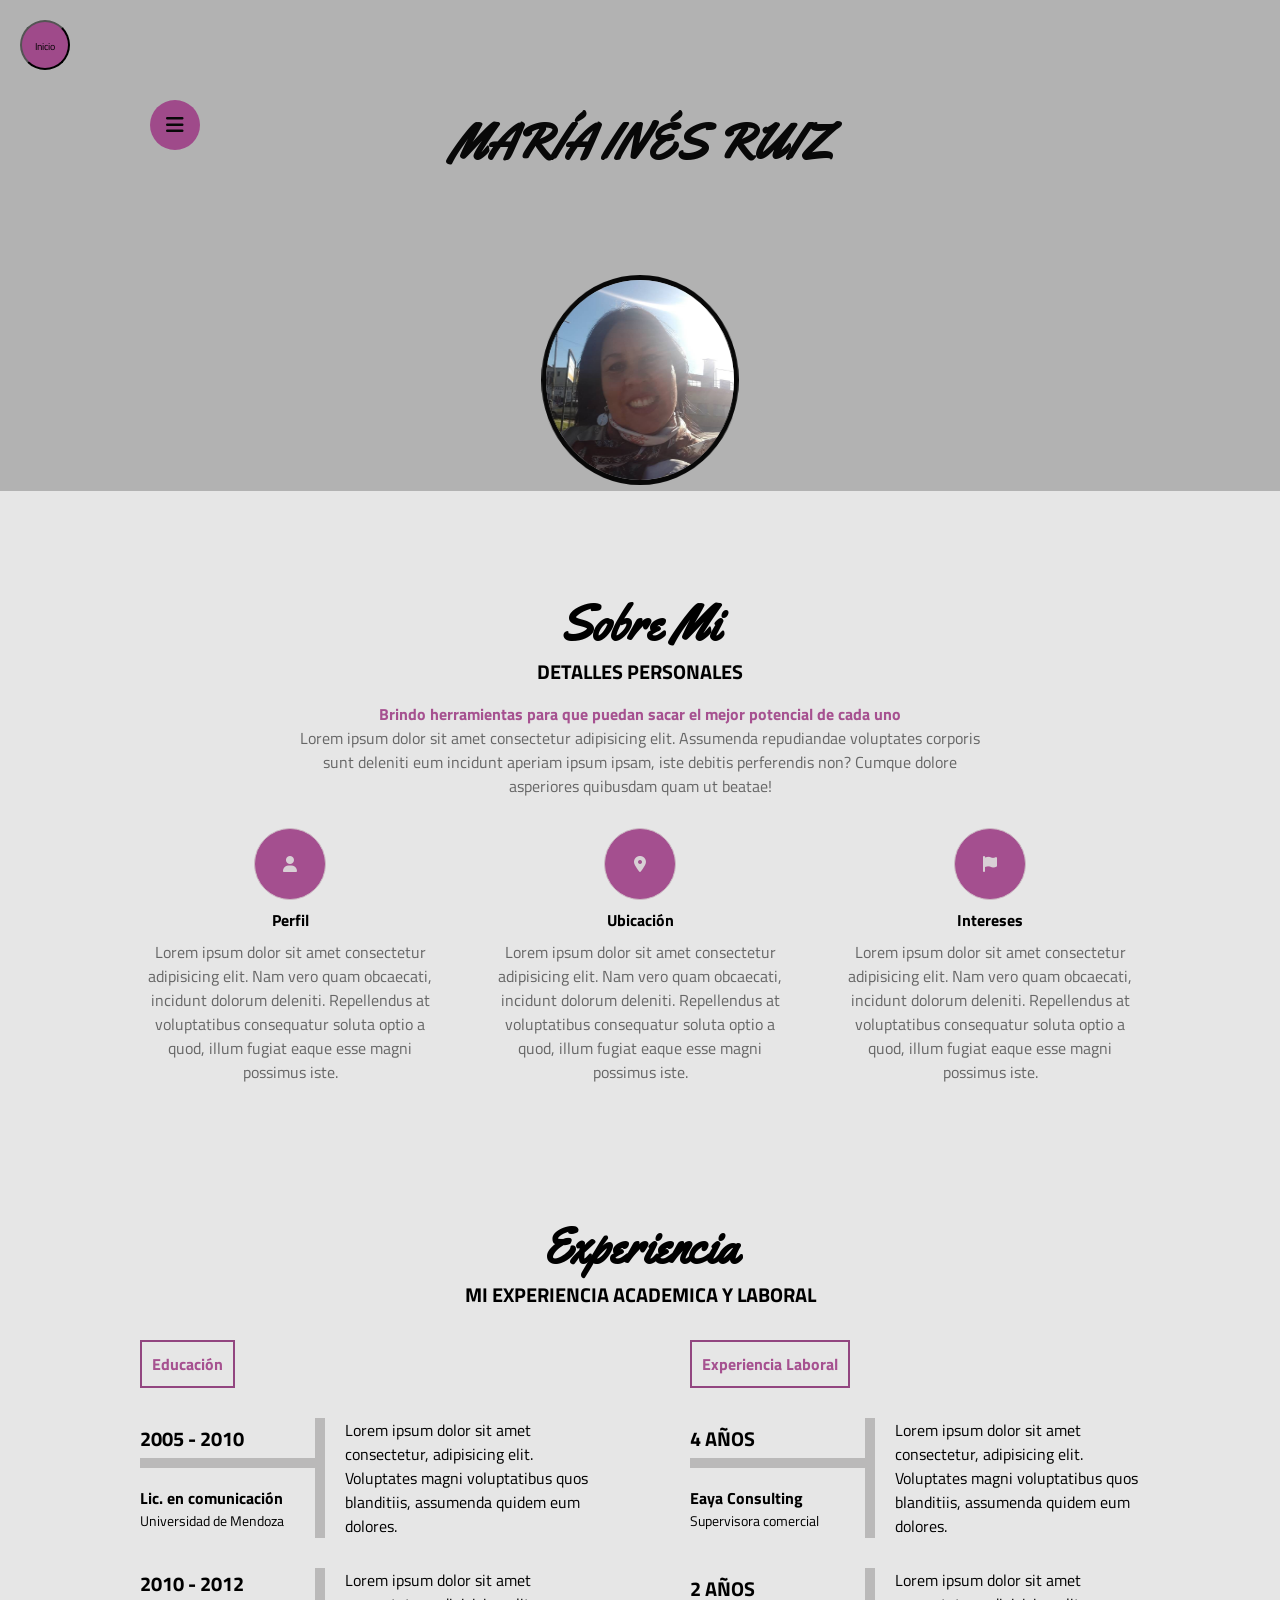
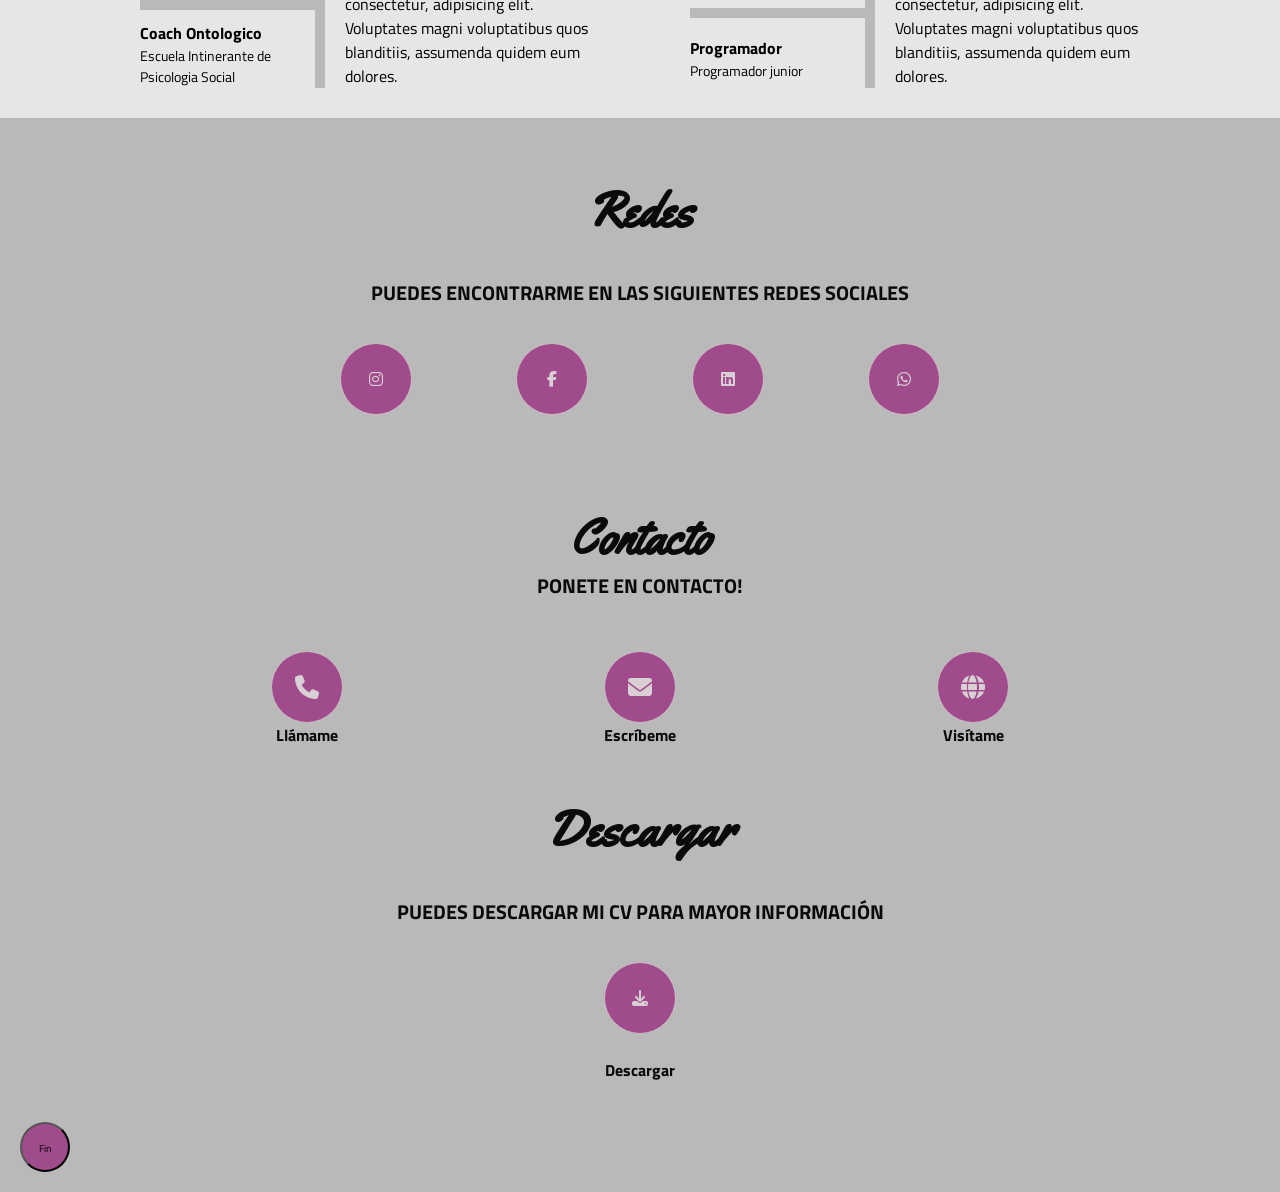
<file: index.html>
<!DOCTYPE html>
<html lang="es" prefix="og: https://ogp.me/ns#">
<head>
    <meta property="og:type" content="website">
    <meta property="og:title" content="CV María Ruiz Chavez">
    <meta property="og:title" content="PFI María Ruiz Chavez CV Ticmas Academy">
    <meta property="og:url" content="https://ruiz3maria.github.io/">
    <meta property="og:image" content="Imagen/maria.jpg">
    <meta property="og:description" content="Proyecto final integrador de Ticmas Academy Desarrollador Frontend">
    <meta property="twitter:card" content="summary_large_image">
    <meta property="twitter:url" content="https://ruiz3maria.github.io/">
    <meta property="twitter:title" content="PFI María Ruiz Chavez CV Ticmas Academy">
    <meta property="twitter:description" content="Proyecto final integrador de Ticmas Academy Desarrollo Frontend">
    <meta property="twitter:image" content="Imagen/maria.jpg">
    <meta charset="UTF-8">
    <meta http-equiv="X-UA-Compatible" content="IE=edge">
    <link rel="stylesheet" href="https://cdnjs.cloudflare.com/ajax/libs/font-awesome/6.3.0/css/all.min.css" integrity="sha512-SzlrxWUlpfuzQ+pcUCosxcglQRNAq/DZjVsC0lE40xsADsfeQoEypE+enwcOiGjk/bSuGGKHEyjSoQ1zVisanQ==" crossorigin="anonymous" referrerpolicy="no-referrer" />
    <meta name="viewport" content="width=device-width, initial-scale=1.0">
    
    <link rel="shortcut icon" href="https://img.icons8.com/cotton/1x/hearts--v8.png">
    <link rel="stylesheet" href="Mari.css">
    <title>CV María Ruiz Chavez</title>
</head>
<body>
    <div class="contenedor">
        <button class="boton" id="miBoton">Inicio</button>
    </div>
    
    <section class="inicio" id="inicio">
        <div class="contenido">
            <header>
                <div class="nav-bar" onclick="mostrarMenu()">
                   <i class="fa-solid fa-bars"></i>
                </div>
                <nav id="nav" class="nav">
                     <a href="#inicio"> Inicio</a>
                     <a href="#sobremi">Sobre mí</a>
                     <a href="#experiencia">Experiencia</a>
                     <a href="#redes">Redes</a>
                     <a href="#contacto">Contacto</a>
                     <a href="#descarga">Descargar</a>
                </nav>
            </header>
            <div class="info">
                 <h1>MARÍA INÉS RUIZ</h1>
                </div>
                <div class="foto">
                     <img src="Imagen/foto cv3.jpeg"  alt="Foto de perfil">
                </div>
            </div>
</section>

  <section class="sobremi" id="sobremi">
    <div class="contenido">
        <h2 class="titulo-seccion">Sobre Mi</h2>
        <h3>Detalles personales</h3>
        <p class="especial">Brindo herramientas para que puedan sacar el mejor potencial de cada uno </p>
        <p>Lorem ipsum dolor sit amet consectetur adipisicing elit. Assumenda repudiandae voluptates corporis sunt deleniti eum incidunt aperiam ipsum ipsam, iste debitis perferendis non? Cumque dolore asperiores quibusdam quam ut beatae!</p>
    
         <div class="fila">
            <div class="col">
                <i class="fa-solid fa-user"></i>
                <span class="titulo-detalle">Perfil</span>
                <p>Lorem ipsum dolor sit amet consectetur adipisicing elit. Nam vero quam obcaecati, incidunt dolorum deleniti. Repellendus at voluptatibus consequatur soluta optio a quod, illum fugiat eaque esse magni possimus iste.</p>
             </div>
             <div class="col">
                <a href="https://goo.gl/maps/iJ1nzdcHF7uX41BZ9"><i class="fa-solid fa-location-dot"></i></a>
                <span class="titulo-detalle">Ubicación</span>
                <p>Lorem ipsum dolor sit amet consectetur adipisicing elit. Nam vero quam obcaecati, incidunt dolorum deleniti. Repellendus at voluptatibus consequatur soluta optio a quod, illum fugiat eaque esse magni possimus iste.</p>
             </div>
             <div class="col">
                <a href="https://www.youtube.com/watch?v=2Wqfs1wAsWk&t=12s"><i class="fa-solid fa-flag"></i></a>
                <span class="titulo-detalle">Intereses</span>
                <p>Lorem ipsum dolor sit amet consectetur adipisicing elit. Nam vero quam obcaecati, incidunt dolorum deleniti. Repellendus at voluptatibus consequatur soluta optio a quod, illum fugiat eaque esse magni possimus iste.</p>
             </div>
         </div>
             
  </section>
<section class="experiencia" id="experiencia">
    <div class="contenido">
        <h2 class="titulo-seccion">Experiencia</h2>
        <h3>Mi experiencia Academica y Laboral</h3>
        <div class="info">
            <div class="col">
                <span class="titulo">Educación</span>
                <table>
                    <tr>
                        <td class="datos">
                            <h3>2005 - 2010</h3>
                        </td>
                        <td rowspan="2" class="descripcion">
                            Lorem ipsum dolor sit amet consectetur, adipisicing elit. Voluptates magni voluptatibus quos blanditiis, assumenda quidem eum dolores.
                        </td>
                    </tr>
                    <tr>
                        <td>
                            <h4>Lic. en comunicación</h4>
                            <p>Universidad de Mendoza</p>
                        </td>
                    </tr>
                </table>
                <table>
                    <tr>
                        <td class="datos">
                            <h3>2010 - 2012</h3>
                        </td>
                        <td rowspan="2" class="descripcion">
                            Lorem ipsum dolor sit amet consectetur, adipisicing elit. Voluptates magni voluptatibus quos blanditiis, assumenda quidem eum dolores.
                        </td>
                    </tr>
                    <tr>
                        <td>
                            <h4>Coach Ontologico</h4>
                            <p>Escuela Intinerante de Psicologia Social</p>
                        </td>
                    </tr>
                </table>
            </div>
            <div class="col">
                <span class="titulo">Experiencia Laboral</span>
                <table>
                    <tr>
                        <td class="datos">
                            <h3>4 Años</h3>
                        </td>
                        <td rowspan="2" class="descripcion">
                            Lorem ipsum dolor sit amet consectetur, adipisicing elit. Voluptates magni voluptatibus quos blanditiis, assumenda quidem eum dolores.
                        </td>
                    </tr>
                    <tr>
                        <td>
                            <h4>Eaya Consulting</h4>
                            <p>Supervisora comercial</p>
                        </td>
                    </tr>
                </table>
                <table>
                    <tr>
                        <td class="datos">
                            <h3> 2 Años</h3>
                        </td>
                        <td rowspan="2" class="descripcion">
                            Lorem ipsum dolor sit amet consectetur, adipisicing elit. Voluptates magni voluptatibus quos blanditiis, assumenda quidem eum dolores.
                        </td>
                    </tr>
                    <tr>
                        <td>
                            <h4> Programador</h4>
                            <p>Programador junior</p>
                        </td>
                    </tr>
                </table>
            </div>
        </div>
    </div>
</section>
<section class="redes" id="redes">
    <div class="redes">
        <h2 class="titulo-seccion">Redes</h2>
        <h3>Puedes encontrarme en las siguientes redes sociales</h3>

        <a href="https://www.instagram.com/mariainesruiz2.0/"><i class="fa-brands fa-instagram"></i></a>
        <a href="https://www.facebook.com/Gasolina01"><i class="fa-brands fa-facebook-f"></i></a>
        <a href="https://www.linkedin.com/in/maria-ines-ruiz-ch%C3%A1vez-0a42a8122/"><i class="fa-brands fa-linkedin"></i></a>
        <a href="https://api.whatsapp.com/send?phone=541123530868"><i class="fa-brands fa-whatsapp"></i></a>
    </div>
</section>

<section class="contacto" id="contacto">
    <div class="contenido">
        <h2 class="titulo-seccion">Contacto</h2>
        <h3>Ponete en contacto!</h3>

        <div class="fila">
            <div class="col">
                <h2>
                   <a href="tel:+54 9 1123530868"><i class="fa-solid fa-phone"></i></a>
                </h2>
                 <h4>Llámame</h4>
              
            </div>
            <div class="col">
                <h2>
                    <a href="mailto:m.ruizchavez@gmail.com"><i class="fa-solid fa-envelope"></i></a> 
                </h2>
                 <h4>Escríbeme</h4>
               
            </div>
            <div class="col">
                <h2>
                  <a href="https://www.formacionlideres.com/"><i class="fa-solid fa-globe"></i></a> 
                </h2>
                 <h4>Visítame</h4>
                
            </div>
        </div>
    </div>
</section>
      <section class="descarga" id="descarga">
    <div class="descarga">
        <h2 class="titulo-seccion">Descargar</h2>
        <h3>Puedes descargar mi CV para mayor información</h3>

        <a href="CVmaria/MariaRuizCV.pdf" class="btn" download="CVMariaRuiz.pdf"><i class="fa-solid fa-download"></i></a>
        <br><br>
                  <h4>Descargar</h4>
    </div>
    
</section>
      
<footer>
    <div class="contenedor1">
<button class="boton1" id="miBoton1">Fin</button>
</div>
</footer>

<script src="app.js"></script>
</body>
</html>
</file>
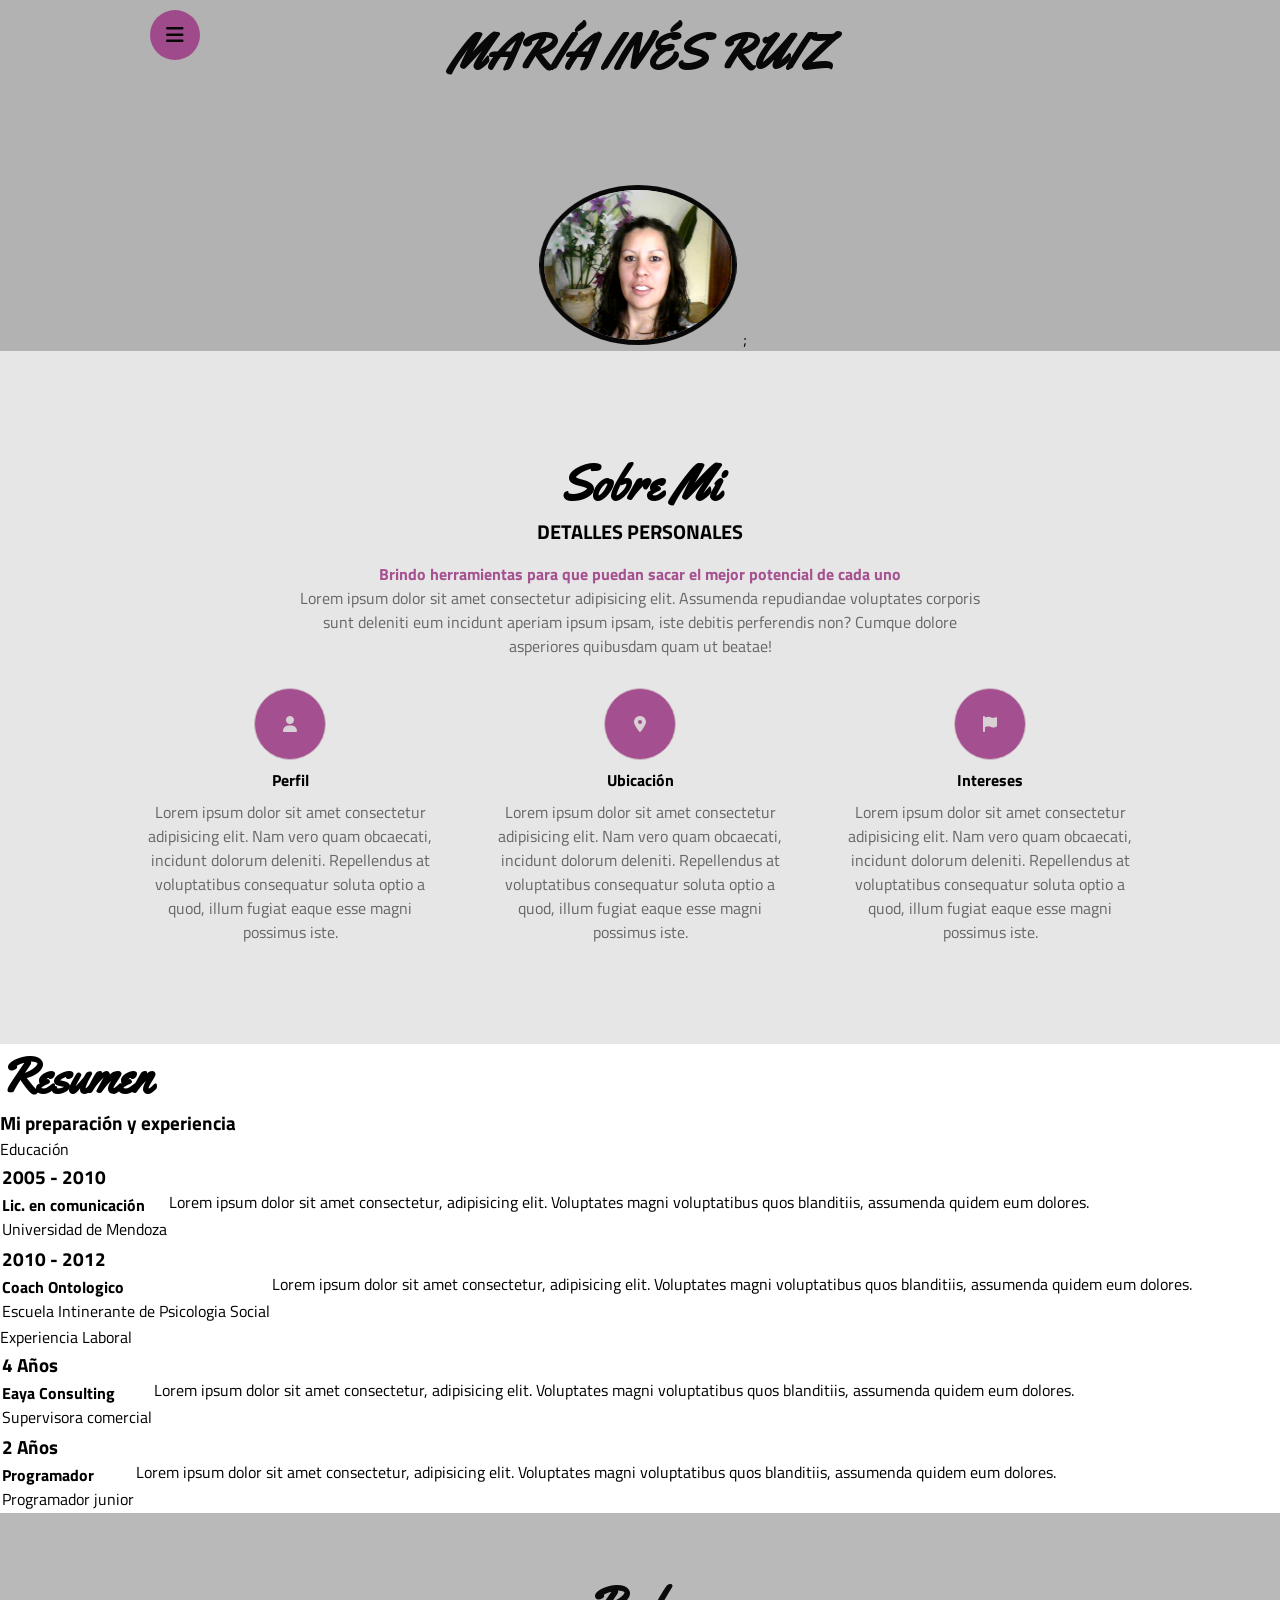
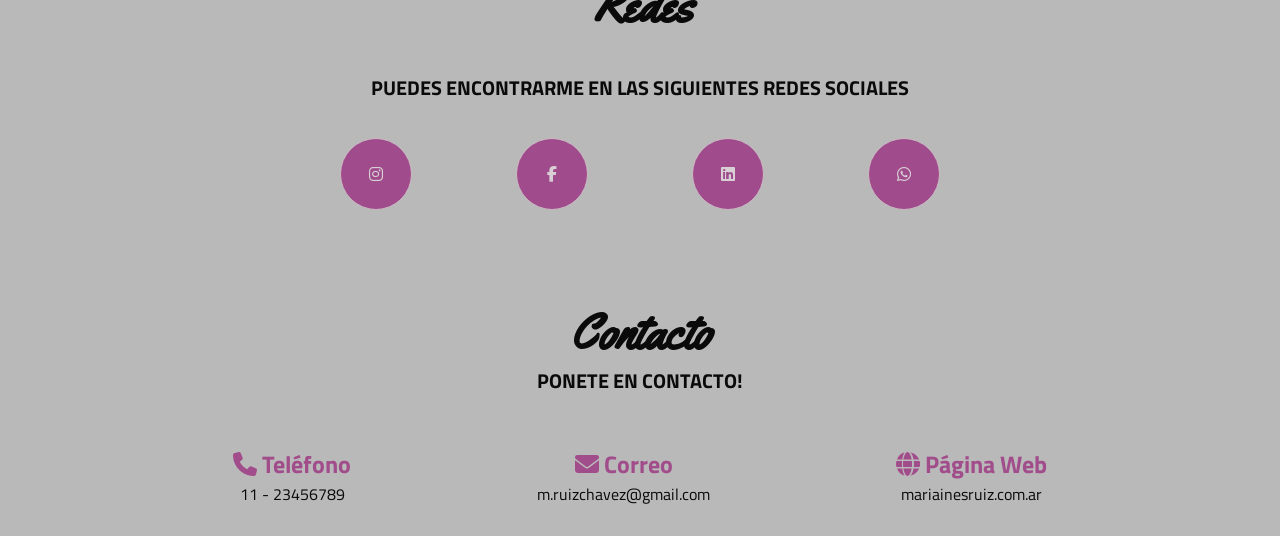
<file: Mari.html>
<!DOCTYPE html>
<html lang="es">
<head>
    <meta charset="UTF-8">
    <meta http-equiv="X-UA-Compatible" content="IE=edge">
    <link rel="stylesheet" href="https://cdnjs.cloudflare.com/ajax/libs/font-awesome/6.3.0/css/all.min.css" integrity="sha512-SzlrxWUlpfuzQ+pcUCosxcglQRNAq/DZjVsC0lE40xsADsfeQoEypE+enwcOiGjk/bSuGGKHEyjSoQ1zVisanQ==" crossorigin="anonymous" referrerpolicy="no-referrer" />
    <meta name="viewport" content="width=device-width, initial-scale=1.0">
    <link rel="shortcut icon" href="https://img.icons8.com/cotton/1x/hearts--v8.png">
    <link rel="stylesheet" href="Mari.css">
    <title>CV MARIA RUIZ CHAVEZ</title>
</head>
<body>
    <section class="inicio" id="inicio">
        <div class="contenido">
            <header>
                <div class="nav-bar" onclick="mostrarOcultarMenu()">
                   <i class="fa-solid fa-bars"></i>
                </div>
                <nav id="nav" class="nav">
                     <a href="#inicio"> Inicio</a>
                     <a href="#sobremi">Sobre mí</a>
                     <a href="#resumen">Resumen</a>
                     <a href="#redes">Redes</a>
                     <a href="#contacto">Contacto</a>
                </nav>
            </header>
            <div class="info">
                 <h1>MARÍA INÉS RUIZ</h1>
                </div>
                <div class="foto">
                     <img src="Imagen/maria.jpg"  alt="Foto de perfil">;
                </div>
            </div>
</section>

  <section class="sobremi" id="sobremi">
    <div class="contenido">
        <h2 class="titulo-seccion">Sobre Mi</h2>
        <h3>Detalles personales</h3>
        <p class="especial">Brindo herramientas para que puedan sacar el mejor potencial de cada uno </p>
        <p>Lorem ipsum dolor sit amet consectetur adipisicing elit. Assumenda repudiandae voluptates corporis sunt deleniti eum incidunt aperiam ipsum ipsam, iste debitis perferendis non? Cumque dolore asperiores quibusdam quam ut beatae!</p>
    
         <div class="fila">
            <div class="col">
                <i class="fa-solid fa-user"></i>
                <span class="titulo-detalle">Perfil</span>
                <p>Lorem ipsum dolor sit amet consectetur adipisicing elit. Nam vero quam obcaecati, incidunt dolorum deleniti. Repellendus at voluptatibus consequatur soluta optio a quod, illum fugiat eaque esse magni possimus iste.</p>
             </div>
             <div class="col">
                <i class="fa-solid fa-location-dot"></i>
                <span class="titulo-detalle">Ubicación</span>
                <p>Lorem ipsum dolor sit amet consectetur adipisicing elit. Nam vero quam obcaecati, incidunt dolorum deleniti. Repellendus at voluptatibus consequatur soluta optio a quod, illum fugiat eaque esse magni possimus iste.</p>
             </div>
             <div class="col">
                <i class="fa-solid fa-flag"></i>
                <span class="titulo-detalle">Intereses</span>
                <p>Lorem ipsum dolor sit amet consectetur adipisicing elit. Nam vero quam obcaecati, incidunt dolorum deleniti. Repellendus at voluptatibus consequatur soluta optio a quod, illum fugiat eaque esse magni possimus iste.</p>
             </div>
         </div>
             
  </section>
<section class="resumen" id="resumen">
    <div class="contenido">
        <h2 class="titulo-seccion">Resumen</h2>
        <h3>Mi preparación y experiencia</h3>
        <div class="info">
            <div class="col">
                <span class="titulo">Educación</span>
                <table>
                    <tr>
                        <td class="datos">
                            <h3>2005 - 2010</h3>
                        </td>
                        <td rowspan="2" class="descripcion">
                            Lorem ipsum dolor sit amet consectetur, adipisicing elit. Voluptates magni voluptatibus quos blanditiis, assumenda quidem eum dolores.
                        </td>
                    </tr>
                    <tr>
                        <td>
                            <h4>Lic. en comunicación</h4>
                            <p>Universidad de Mendoza</p>
                        </td>
                    </tr>
                </table>
                <table>
                    <tr>
                        <td class="datos">
                            <h3>2010 - 2012</h3>
                        </td>
                        <td rowspan="2" class="descripcion">
                            Lorem ipsum dolor sit amet consectetur, adipisicing elit. Voluptates magni voluptatibus quos blanditiis, assumenda quidem eum dolores.
                        </td>
                    </tr>
                    <tr>
                        <td>
                            <h4>Coach Ontologico</h4>
                            <p>Escuela Intinerante de Psicologia Social</p>
                        </td>
                    </tr>
                </table>
            </div>
            <div class="col">
                <span class="titulo">Experiencia Laboral</span>
                <table>
                    <tr>
                        <td class="datos">
                            <h3>4 Años</h3>
                        </td>
                        <td rowspan="2" class="descripcion">
                            Lorem ipsum dolor sit amet consectetur, adipisicing elit. Voluptates magni voluptatibus quos blanditiis, assumenda quidem eum dolores.
                        </td>
                    </tr>
                    <tr>
                        <td>
                            <h4>Eaya Consulting</h4>
                            <p>Supervisora comercial</p>
                        </td>
                    </tr>
                </table>
                <table>
                    <tr>
                        <td class="datos">
                            <h3> 2 Años</h3>
                        </td>
                        <td rowspan="2" class="descripcion">
                            Lorem ipsum dolor sit amet consectetur, adipisicing elit. Voluptates magni voluptatibus quos blanditiis, assumenda quidem eum dolores.
                        </td>
                    </tr>
                    <tr>
                        <td>
                            <h4> Programador</h4>
                            <p>Programador junior</p>
                        </td>
                    </tr>
                </table>
            </div>
        </div>
    </div>
</section>
<section class="redes" id="redes">
    <div class="redes">
        <h2 class="titulo-seccion">Redes</h2>
        <h3>Puedes encontrarme en las siguientes redes sociales</h3>

        <a href="https://www.instagram.com/mariainesruiz2.0/"><i class="fa-brands fa-instagram"></i></a>
        <a href="https://www.facebook.com/Gasolina01"><i class="fa-brands fa-facebook-f"></i></a>
        <a href="https://www.linkedin.com/in/maria-ines-ruiz-ch%C3%A1vez-0a42a8122/"><i class="fa-brands fa-linkedin"></i></a>
        <a href="https://web.whatsapp.com/"><i class="fa-brands fa-whatsapp"></i></a>
    </div>
</section>

<section class="contacto" id="contacto">
    <div class="contenido">
        <h2 class="titulo-seccion">Contacto</h2>
        <h3>Ponete en contacto!</h3>

        <div class="fila">
            <div class="col">
                <h2>
                    <i class="fa-solid fa-phone"></i> Teléfono
                </h2>
                <span class="info-contacto">11 - 23456789</span>
            </div>
            <div class="col">
                <h2>
                    <i class="fa-solid fa-envelope"></i> Correo 
                </h2>
                <span class="info-contacto">m.ruizchavez@gmail.com</span>
            </div>
            <div class="col">
                <h2>
                    <i class="fa-solid fa-globe"></i> Página Web 
                </h2>
                <span class="info-contacto">mariainesruiz.com.ar</span>
            </div>
        </div>
    </div>
</section>

<script src="app.js"></script>
</body>
</html>
</file>
<file: Mari.css>
@import url('https://fonts.googleapis.com/css2?family=Titillium+Web:ital,wght@0,200;0,300;0,400;1,200;1,300;1,400&family=Yellowtail&display=swap');
 *{
    font-family: "Titillium web";
    margin: 0;
    padding: 0;
 }
html{
    scroll-behavior: smooth;
    cursor: url(Imagen/icons8-corazones-30.png),
    auto;
    padding: auto;
}
.contenedor{
    background: linear-gradient(rgba(0,0,0,.3), rgba(0,0,0,.3));
    padding: 20px;
    background-repeat: no-repeat;
    background-size: cover;
}
.boton{
    background-color: #9e3f86e5;
    font-size: 10px;
    width: 50px;
    height: 50px;
    border-radius: 50%;
    line-height: 50px;
    cursor: pointer;
    transition: .3s;
    cursor: url(Imagen/icons8-estrella-30.png), auto;
}
.boton:hover{
    box-shadow: 0 0 35px #fff;
}
.inicio{
    background: linear-gradient(rgba(0,0,0,.3), rgba(0,0,0,.3));
    background-position: center center;
    background-repeat: no-repeat;
    background-size: cover;
    color: #080808;   
}
.inicio .contenido{
    max-width: 1000px;
    margin: auto;
    text-align: center;
    padding: 0 10px;
}
.inicio .contenido header{
    padding: 10px;
}
.inicio .contenido  header nav{
    position: fixed;
    margin-left: 60px;
    background-color: #9e3f86e5;
    padding: 15px;
    border-radius: 10px;
    text-align: left;
    z-index: 99;
    display: none;
    cursor: url(Imagen/icons8-estrella-30.png), auto;
}
.inicio .contenido header nav a{
    display: block;
    color: #fff;
    text-decoration: none;
    margin-bottom: 10px;
    font-weight: bold;
    cursor: url(Imagen/icons8-estrella-30.png), auto;
}
.inicio .contenido header .nav-bar{
    position: fixed;
    background-color: #9e3f86e5;
    font-size: 20px;
    width: 50px;
    height: 50px;
    border-radius: 50%;
    line-height: 50px;
    cursor: pointer;
    transition: .15s; 
    cursor: url(Imagen/icons8-estrella-30.png), auto;
}
.inicio .contenido header .nav-bar:hover{
    box-shadow: 0 0 35px #fff;
}
.inicio .contenido .info{
    padding-bottom: 100px;
}
.inicio .contenido .info h1{
    font-size: 3rem;
    font-family: "Yellowtail";
}
.inicio .contenido .foto{
    position: relative;
    transition: 10s;
}
.inicio .contenido .foto:hover{
    transform:rotateY(380deg);
}
.inicio .contenido .foto img{
    max-width: 200px;
    border-radius: 50%;
    border: 5px solid #080808;
    left: 50%;
    top: -100px;
    transform: rotateY(380deg);
    transition: 5s;
}
.titulo-seccion{
    font-family: "Yellowtail";
    font-size: 3rem;
}
.sobremi{
    background-color: #e6e6e6;
    padding: 100px 0 100px 0;
    text-align: center;
}
.sobremi .contenido{
    max-width: 1000px;
    margin: auto;
    padding: 0 10px;
}
.sobremi .contenido h3{
    text-transform: uppercase;
    font-size: 20px;
}
.sobremi .contenido .especial{
    color: #9e3f86e5;
    font-weight: bold;
    margin-top: 15px;
}
.sobremi .contenido p{
    max-width: 700px;
    margin: auto;
    color: #666;
}
.sobremi .contenido .fila{
    display: flex;
    margin-top: 30px;
    justify-content: space-between;
}
.sobremi .contenido .fila .col{
    width: 30%;
}
.sobremi .contenido .fila .col i{
    display: inline-block;
    text-decoration: none;
    background-color: #9e3f86e5;
    color:hsl(322, 9%, 83%);
    border: 1px solid #ccbac4;
    border-radius: 70%;
    width: 70px;
    height:70px;
    line-height: 70px;
    margin: 0 50px;
    transition: .3s; 
    cursor: url(Imagen/icons8-estrella-30.png), auto;
}
.sobremi .contenido .fila .col i:hover{
    color:#fff;
    background-color: hsl(0, 2%, 9%);
    box-shadow: 0 0 20px #fff;
    cursor: url(Imagen/icons8-estrella-30.png), auto;
}
.sobremi .contenido .fila .col span{
    display: block;
    font-weight: bold;
    margin: 8px 0;
}
.experiencia{
    background-color: #e6e6e6;
    padding: 30px 0 30px 0;
    text-align: center;
}
.experiencia .contenido{
    max-width: 1000px;
    margin: auto;
    padding: 0 10px;
}
.experiencia .contenido h3{
    text-transform: uppercase;
    font-size: 20px;
}
.experiencia .contenido .info{
    text-align: left;
    display: flex;
    justify-content: space-between;
    margin-top: 30px;
}
.experiencia .contenido .info .col{
    width: 45%;
}
.experiencia .contenido .info .col .titulo{
    display: inline-block;
    color: #9e3f86e5;
    font-weight: bold;
    border: 2px solid #8a3575e5;
    padding: 10px;
}
.experiencia .contenido .info .col table{
    margin-top: 30px;
    border-collapse: collapse;
}
.experiencia .contenido .info .col table .datos{
    width: 40%;
    border-bottom: 10px solid #bab9b9;
}
.experiencia .contenido .info .col table h4{
    margin-top: 10px;
}
.experiencia.contenido .info .col table h3{
    font-size: 20px;
    margin-bottom: 5px;
}
.experiencia .contenido .info .col table p{
    font-size: 14px;
}
.experiencia .contenido .info .col table .descripcion{
    border-left: 10px solid #bab9b9;
    padding-left: 20px;
}
.redes{
    background-color: #bab9b9;
    padding: 30px 0 30px;
    color: #0a0a0a;
    text-align: center;
}
.redes .contenido{
    max-width: 1000px;
    margin: auto;
    padding: 0 10px;
}
.redes .contenido h2{
    text-transform: uppercase;
    font-size: 100px;
}
.redes h3{
    text-transform: uppercase;
    font-size: 20px;
    line-height: 100px;
}
.redes a{
    display: inline-block;
    text-decoration: none;
    background-color: #9e3f86e5;
    color:hsl(322, 9%, 83%);
    border: 1px solid #ccbac4;
    border-radius: 70%;
    width: 70px;
    height: 70px;
    line-height: 70px;
    margin: 0 50px;
    transition: .3s;
    cursor: url(Imagen/icons8-estrella-30.png), auto;
}
.redes a:hover{
    color:#fff;
    background-color: hsl(0, 2%, 9%);
    box-shadow: 0 0 20px #fff;
    cursor: url(Imagen/icons8-estrella-30.png), auto;
}
.contacto{
    background-color: #bab9b9;
    padding: 30px 0 30px 0;
    color: #0a0a0a;
    text-align: center;
}
.contacto .contenido{
    max-width: 1000px;
    margin: auto;
    padding: 0 10px;
}
.contacto a{
    display: inline-block;
    text-decoration: none;
    background-color: #9e3f86e5;
    color:hsl(322, 9%, 83%);
    border: 1px solid #ccbac4;
    border-radius: 70%;
    width: 70px;
    height:70px;
    line-height: 70px;
    margin: 0 20px;
    transition: .3s;
    cursor: url(Imagen/icons8-estrella-30.png), auto;
}
.contacto a:hover{
    color:#fff;
    background-color: hsl(0, 2%, 9%);
    box-shadow: 0 0 20px #fff;
    cursor: url(Imagen/icons8-estrella-30.png), auto;
}
.contacto .contenido h3{
    text-transform: uppercase;
    font-size: 20px;
    padding: 0 10px;
}
.contacto .contenido .fila{
    display: flex;
    justify-content: space-around;
}
.contacto .contenido .fila .col{
    margin-top: 50px;
}
.contacto .contenido .fila .col h2{
    color: #9e3f86e5;
}
.descarga{
    background-color: #bab9b9;
    padding: 10px 0 10px;
    color: #0a0a0a;
    text-align: center;
}
.descarga .contenido{
    max-width: 1000px;
    margin: auto;
    padding: 0 10px;
}
.descarga .contenido h2{
    text-transform: uppercase;
    font-size: 100px;
}
.descarga h3{
    text-transform: uppercase;
    font-size: 20px;
    line-height: 100px;
}
.descarga a{
    display: inline-block;
    text-decoration: none;
    background-color: #9e3f86e5;
    color:hsl(322, 9%, 83%);
    border: 1px solid #ccbac4;
    border-radius: 70%;
    width: 70px;
    height:70px;
    line-height: 70px;
    margin: 0 50px;
    transition: .3s;
    cursor: url(Imagen/icons8-estrella-30.png), auto;
}
.descarga a:hover{
    color:#fff;
    background-color: hsl(0, 2%, 9%);
    box-shadow: 0 0 20px #fff;
    cursor: url(Imagen/icons8-estrella-30.png), auto;
}
.contenedor1{
    background-color: #bab9b9;
    padding: 20px;
    display: flex;
    justify-content:left;
    background-repeat: no-repeat;
    background-size: cover;
}
.boton1{
    background-color: #9e3f86e5;
    font-size: 10px;
    width: 50px;
    height: 50px;
    border-radius: 50%;
    line-height: 50px;
    cursor: pointer;
    transition: .3s;
    cursor: url(Imagen/icons8-estrella-30.png), auto;
}
.boton1:hover{
    box-shadow: 0 0 35px #fff;
}

@media screen and (max-width:800px){
    .habilidades .contenido .fila{
        display: block;
    } 
    .habilidades .contenido .fila .col{
        width: 100%;
        text-align: center;
    }
    .sobremi .contenido .fila{
      display: block;  
    }
    .sobremi .contenido .fila .col{
        width: 80%;
        margin: auto;
        margin-top: 20px;
    }
    .experiencia .contenido .info{
        display: block;
    }
    .experiencia .contenido .info .col{
        width: 90%;
        margin: auto;
    }
    .experiencia .contenido .info .col .titulo{
        display: block;
        text-align: center;
    }
    .experiencia .contenido .info .col table{
        margin-top: 10px;
        margin-bottom: 30px;
    }
    .contacto .contenido .fila{
        display: block;
    }
}
</file>
